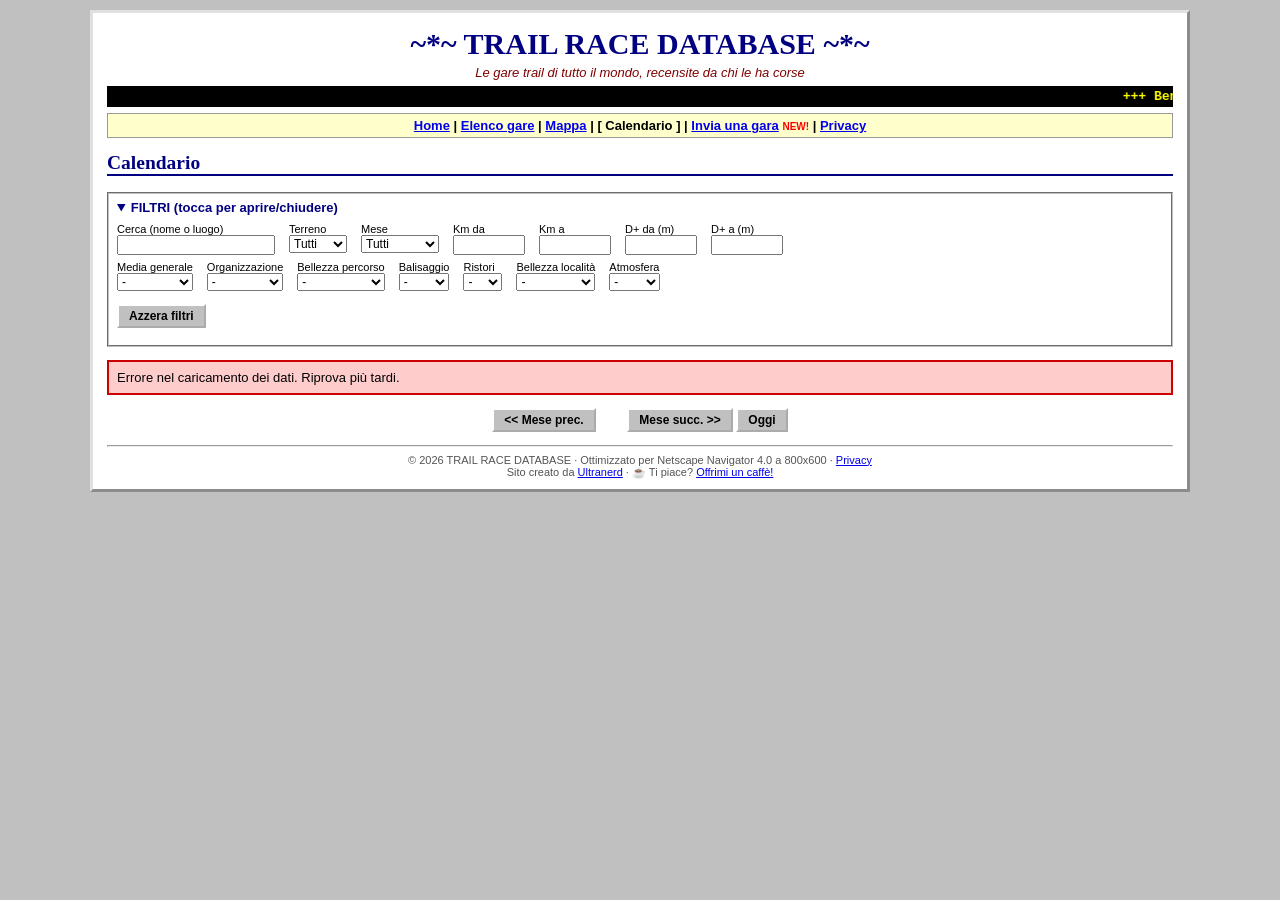
<file: calendario.html>
<!DOCTYPE html>
<html lang="it">
<head>
<meta charset="utf-8">
<meta name="viewport" content="width=device-width, initial-scale=1">
<title>Calendario gare</title>
<link rel="stylesheet" href="style.css">
</head>
<body><div class="cornice">
<div id="testa"></div>

<h2>Calendario</h2>
<div id="filtri"></div>
<p id="conta">Caricamento...</p>
<p style="text-align:center">
  <button id="prec">&lt;&lt; Mese prec.</button>
  <b id="titolo" style="font-size:18px;margin:0 14px"></b>
  <button id="succ">Mese succ. &gt;&gt;</button>
  <button id="oggi">Oggi</button>
</p>
<div id="griglia"></div>

<div id="piede"></div>
</div>
<script src="common.js"></script>
<script>
pagina("calendario.html");
let RIGHE = [], y = new Date().getFullYear(), m = new Date().getMonth();
function disegna() {
  const rows = filtra(RIGHE);
  const pref = `${y}-${String(m + 1).padStart(2, "0")}`;
  const delMese = rows.filter(r => r.data.startsWith(pref));
  const giorni = new Date(y, m + 1, 0).getDate();
  const primo = (new Date(y, m, 1).getDay() + 6) % 7;   // lunedì = 0
  let h = `<table class="cal"><tr>${["Lun","Mar","Mer","Gio","Ven","Sab","Dom"].map(d => `<th>${d}</th>`).join("")}</tr><tr>`;
  for (let i = 0; i < primo; i++) h += `<td class="vuoto"></td>`;
  for (let d = 1; d <= giorni; d++) {
    const iso = pref + "-" + String(d).padStart(2, "0");
    const g = delMese.filter(r => r.data === iso);
    h += `<td${g.length ? ' class="pieno"' : ""}><div class="g">${d}</div>${g.length ? '<span class="pallino">●</span>' : ""}` +
      g.map(r => `${linkGara(r)} <small>${r.km} km</small>`).join("<br>") + `</td>`;
    if ((primo + d) % 7 === 0 && d < giorni) h += "</tr><tr>";
  }
  const resto = (7 - (primo + giorni) % 7) % 7;
  for (let i = 0; i < resto; i++) h += `<td class="vuoto"></td>`;
  h += "</tr></table>";
  h += `<h4>Gare di ${MESI[m]} ${y}</h4>` + (delMese.length
    ? `<ul class="lista-mese">${delMese.map(r => `<li><b>${fmtData(r.data)}</b> - ${linkGara(r)} (${r.km} km${r.dplus == null ? "" : ", " + r.dplus + " m D+"})</li>`).join("")}</ul>`
    : "<p>Nessuna gara in questo mese.</p>");
  document.getElementById("griglia").innerHTML = h;
  document.getElementById("titolo").textContent = MESI[m] + " " + y;
  document.getElementById("conta").textContent = delMese.length + " gare in questo mese";
}
document.getElementById("prec").onclick = () => { m--; if (m < 0) { m = 11; y--; } disegna(); };
document.getElementById("succ").onclick = () => { m++; if (m > 11) { m = 0; y++; } disegna(); };
document.getElementById("oggi").onclick = () => { y = new Date().getFullYear(); m = new Date().getMonth(); disegna(); };
disegnaFiltri(disegna);
caricaDati().then(r => { RIGHE = r; disegna(); }).catch(errore);
</script>
</body>
</html>
</file>
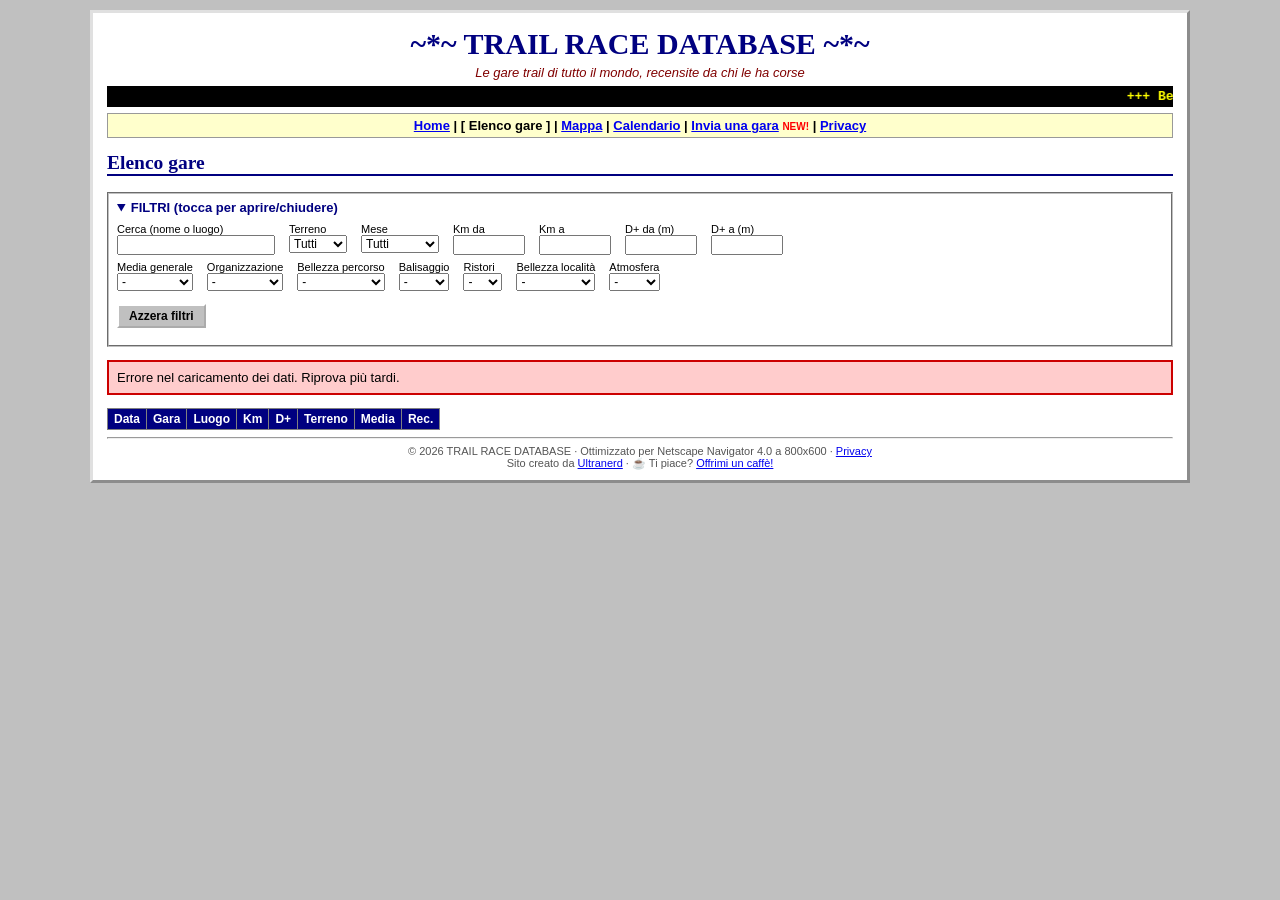
<file: elenco.html>
<!DOCTYPE html>
<html lang="it">
<head>
<meta charset="utf-8">
<meta name="viewport" content="width=device-width, initial-scale=1">
<title>Elenco gare</title>
<link rel="stylesheet" href="style.css">
</head>
<body><div class="cornice">
<div id="testa"></div>

<h2>Elenco gare</h2>
<div id="filtri"></div>
<p id="conta">Caricamento...</p>
<p class="solo-mobile">Ordina per:
<select id="ordina">
  <option value="data|-1">Data (più recenti)</option>
  <option value="data|1">Data (più vecchie)</option>
  <option value="gen|-1">Media più alta</option>
  <option value="km|-1">Km (più lunghe)</option>
  <option value="km|1">Km (più corte)</option>
  <option value="dplus|-1">D+ più alto</option>
  <option value="n|-1">Più recensite</option>
  <option value="nome|1">Nome A-Z</option>
</select></p>
<div class="scorri">
<table class="dati resp" id="tab">
<thead><tr>
  <th data-k="data">Data</th><th data-k="nome">Gara</th><th data-k="luogo">Luogo</th>
  <th data-k="km">Km</th><th data-k="dplus">D+</th><th data-k="terreno">Terreno</th>
  <th data-k="gen">Media</th><th data-k="n">Rec.</th>
</tr></thead>
<tbody></tbody>
</table>
</div>

<div id="piede"></div>
</div>
<script src="common.js"></script>
<script>
pagina("elenco.html");
let RIGHE = [], ord = { k: "data", dir: -1 };
function val(r, k) { return k === "gen" ? (r.medie.gen == null ? -1 : r.medie.gen) : r[k]; }
function disegna() {
  const rows = filtra(RIGHE).sort((a, b) => {
    const x = val(a, ord.k), y = val(b, ord.k);
    return (x > y ? 1 : x < y ? -1 : 0) * ord.dir;
  });
  document.getElementById("conta").textContent = rows.length + " gare trovate";
  document.querySelector("#tab tbody").innerHTML = rows.map(r => `<tr>
    <td data-label="Data">${fmtData(r.data)}</td><td data-label="Gara">${linkGara(r)}</td><td data-label="Luogo">${esc(r.luogo)}</td>
    <td data-label="Km" class="n">${r.km}</td><td data-label="D+" class="n">${r.dplus == null ? "-" : r.dplus}</td><td data-label="Terreno">${esc(r.terreno)}</td>
    <td data-label="Media">${stelle(r.medie.gen)}</td><td data-label="Recensioni" class="n">${r.n}</td></tr>`).join("")
    || `<tr><td colspan="8">Nessuna gara trovata.</td></tr>`;
  document.querySelectorAll("#tab th").forEach(th => th.classList.toggle("ord", th.dataset.k === ord.k));
}
document.querySelectorAll("#tab th").forEach(th => th.onclick = () => {
  ord = { k: th.dataset.k, dir: ord.k === th.dataset.k ? -ord.dir : 1 };
  disegna();
});
document.getElementById("ordina").onchange = e => {
  const [k, d] = e.target.value.split("|");
  ord = { k: k, dir: Number(d) };
  disegna();
};
disegnaFiltri(disegna);
caricaDati().then(r => { RIGHE = r; disegna(); }).catch(errore);
</script>
</body>
</html>
</file>
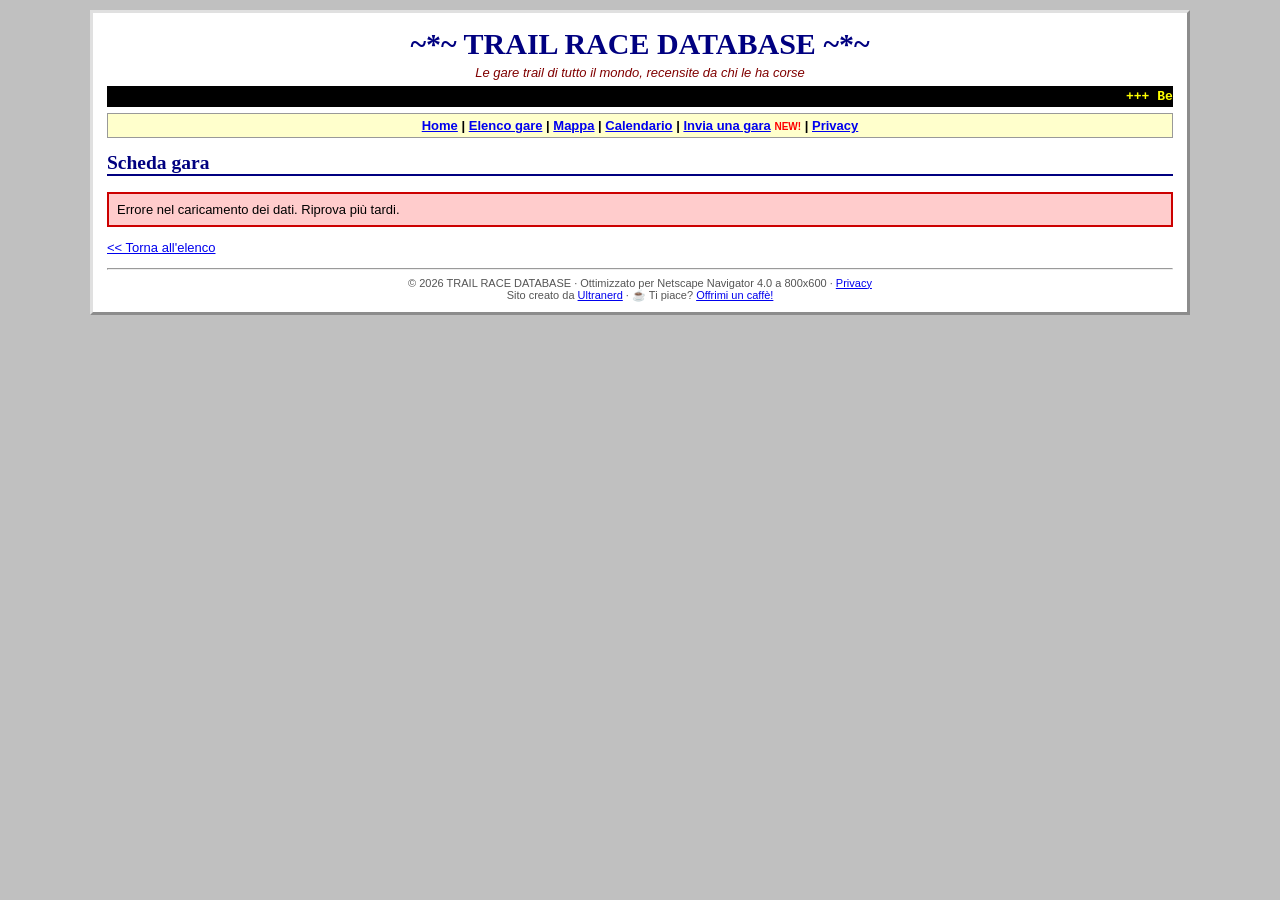
<file: gara.html>
<!DOCTYPE html>
<html lang="it">
<head>
<meta charset="utf-8">
<meta name="viewport" content="width=device-width, initial-scale=1">
<title>Scheda gara</title>
<link rel="stylesheet" href="style.css">
</head>
<body><div class="cornice">
<div id="testa"></div>

<h2 id="nome">Scheda gara</h2>
<p id="conta">Caricamento...</p>
<div id="scheda"></div>
<p><a href="elenco.html">&lt;&lt; Torna all'elenco</a></p>

<div id="piede"></div>
</div>
<script src="common.js"></script>
<script>
pagina("");
const id = new URLSearchParams(location.search).get("id");
caricaDati().then(tutte => {
  const rows = tutte.filter(r => r.id === id);
  if (!rows.length) { document.getElementById("conta").textContent = "Gara non trovata."; return; }
  titoloScheda(rows[0].nome);
  document.getElementById("nome").textContent = rows[0].nome;
  const sitoUff = ([...rows].reverse().find(r => r.sito) || {}).sito;
  if (sitoUff && /^https?:\/\//i.test(sitoUff)) document.getElementById("nome").insertAdjacentHTML("afterend",
    `<p>Sito ufficiale: <a href="${esc(sitoUff)}" target="_blank" rel="noopener">${esc(sitoUff)}</a></p>`);
  const tot = rows.reduce((s, r) => s + r.n, 0);
  document.getElementById("conta").innerHTML =
    `Media generale di tutte le edizioni: ${stelle(media(rows.map(r => r.medie.gen)))} · ${tot} recensioni` +
    `<br><br><a class="bottone" href="invia.html?id=${encodeURIComponent(id)}">✍️ RECENSISCI QUESTA GARA</a>`;
  const anni = [...new Set(rows.map(r => r.anno))].sort().reverse();
  document.getElementById("scheda").innerHTML = anni.map(a => {
    const ed = rows.filter(r => r.anno === a).sort((x, z) => z.km - x.km);
    return `<h3>Edizione ${a}</h3>
    <div class="scorri"><table class="dati resp">
      <thead><tr><th>Data</th><th>Luogo</th><th>Km</th><th>D+</th><th>Terreno</th>
      ${VOCI.map(v => `<th>${v[1]}</th>`).join("")}<th>Media</th><th>Rec.</th></tr></thead>
      <tbody>${ed.map(r => `<tr><td data-label="Data">${fmtData(r.data)}</td><td data-label="Luogo">${esc(r.luogo)}</td>
        <td data-label="Km" class="n">${r.km}</td><td data-label="D+" class="n">${r.dplus == null ? "-" : r.dplus}</td><td data-label="Terreno">${esc(r.terreno)}</td>
        ${VOCI.map(([k, t]) => `<td data-label="${t}">${stelle(r.medie[k])}</td>`).join("")}
        <td data-label="Media">${stelle(r.medie.gen)}</td><td data-label="Recensioni" class="n">${r.n}</td></tr>`).join("")}</tbody>
    </table></div>` +
    ed.map(r => `<h4>Recensioni ${r.km} km</h4>` + (r.recensioni.map(c => `<div class="rec">
      <small>Inviata il ${fmtData(c.inviata)} · ${VOCI.map(([k, t]) => `${t}: <b>${c[k]}</b>`).join(" · ")}</small>
      <p>${c.commento ? esc(c.commento).replace(/\n/g, "<br>") : "<i>Nessun commento</i>"}</p></div>`).join("")
      || `<p><i>Nessuna recensione ancora.</i> <a href="invia.html?id=${encodeURIComponent(id)}">Hai corso questa gara? Scrivi tu la prima!</a></p>`)).join("");
  }).join("");
}).catch(errore);
</script>
</body>
</html>
</file>
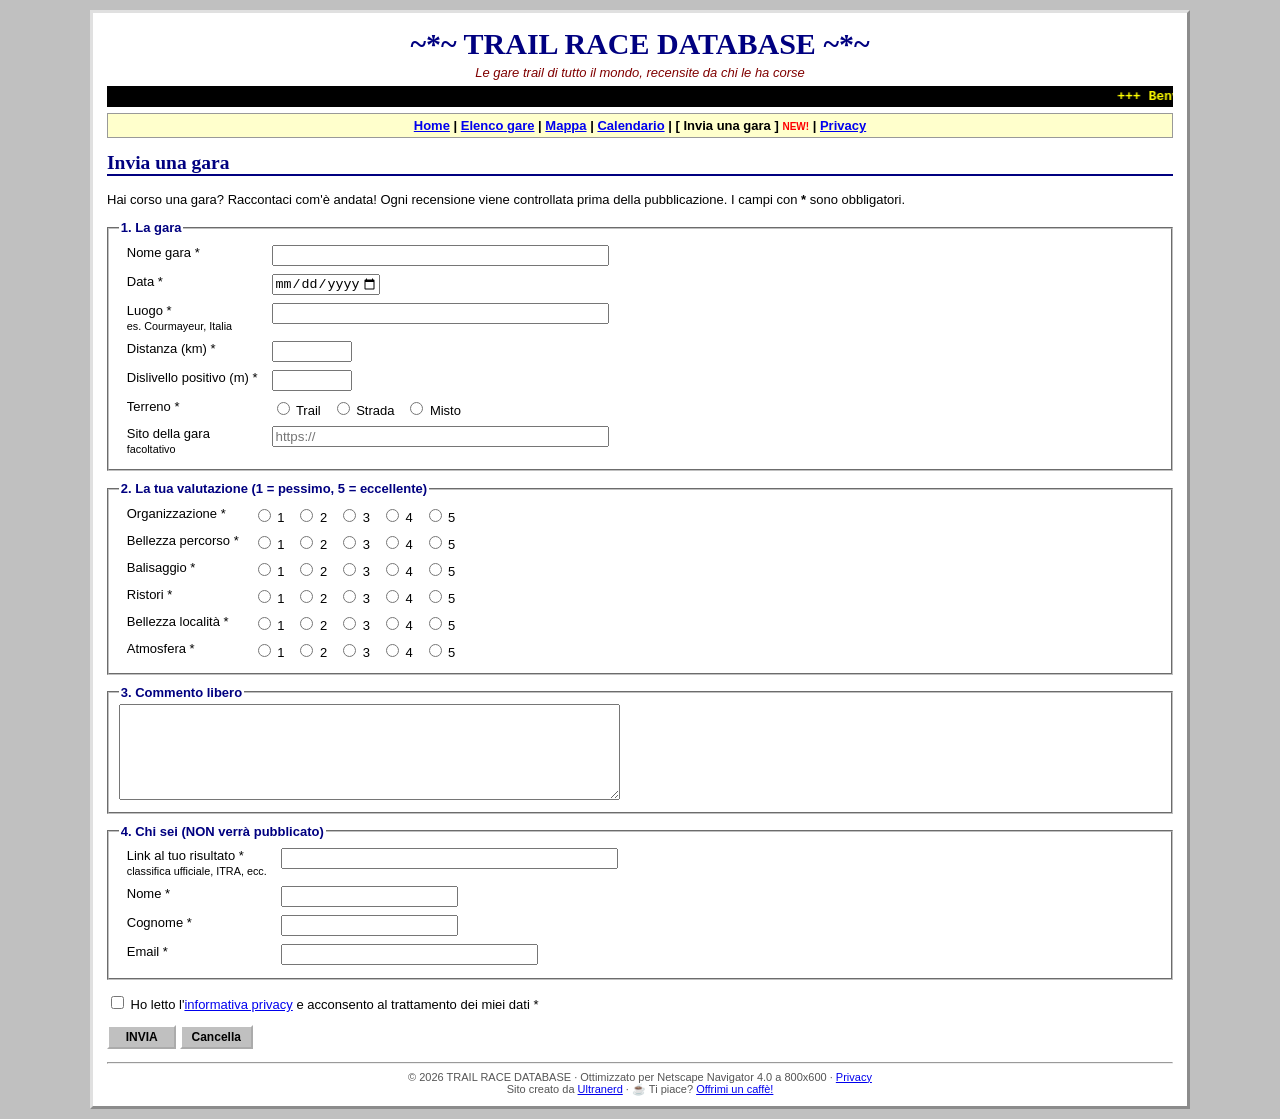
<file: invia.html>
<!DOCTYPE html>
<html lang="it">
<head>
<meta charset="utf-8">
<meta name="viewport" content="width=device-width, initial-scale=1">
<title>Invia una gara</title>
<link rel="stylesheet" href="style.css">
</head>
<body><div class="cornice">
<div id="testa"></div>

<h2>Invia una gara</h2>
<p>Hai corso una gara? Raccontaci com'è andata! Ogni recensione viene controllata prima della pubblicazione.
I campi con <b>*</b> sono obbligatori.</p>

<form id="f">
<div id="precompilato"></div>
<input type="hidden" name="idEvento" id="idEvento">
<fieldset><legend>1. La gara</legend>
<table class="modulo">
  <tr><td>Nome gara *</td><td><input name="gara" required maxlength="120" size="40"></td></tr>
  <tr><td>Data *</td><td><input type="date" name="data" id="data" required></td></tr>
  <tr><td>Luogo *<br><small>es. Courmayeur, Italia</small></td><td><input name="luogo" required maxlength="120" size="40"></td></tr>
  <tr><td>Distanza (km) *</td><td><input type="number" name="km" required min="1" max="1000" step="0.1" style="width:6em"></td></tr>
  <tr><td>Dislivello positivo (m) *</td><td><input type="number" name="dplus" required min="0" max="50000" step="1" style="width:6em"></td></tr>
  <tr><td>Terreno *</td><td id="terreni"></td></tr>
  <tr><td>Sito della gara<br><small>facoltativo</small></td><td><input type="url" name="sitoGara" maxlength="300" size="40" placeholder="https://"></td></tr>
</table>
</fieldset>

<fieldset><legend>2. La tua valutazione (1 = pessimo, 5 = eccellente)</legend>
<table class="modulo" id="voti"></table>
</fieldset>

<fieldset><legend>3. Commento libero</legend>
<textarea name="commento" rows="6" cols="60" maxlength="3000" style="max-width:100%"></textarea>
</fieldset>

<fieldset><legend>4. Chi sei (NON verrà pubblicato)</legend>
<table class="modulo">
  <tr><td>Link al tuo risultato *<br><small>classifica ufficiale, ITRA, ecc.</small></td><td><input type="url" name="link" required maxlength="500" size="40"></td></tr>
  <tr><td>Nome *</td><td><input name="nome" required maxlength="60"></td></tr>
  <tr><td>Cognome *</td><td><input name="cognome" required maxlength="60"></td></tr>
  <tr><td>Email *</td><td><input type="email" name="email" required maxlength="120" size="30"></td></tr>
</table>
</fieldset>

<p class="trappola"><label>Non compilare questo campo: <input name="sito" tabindex="-1" autocomplete="off"></label></p>
<p><label><input type="checkbox" name="consenso" required>
  Ho letto l'<a href="privacy.html" target="_blank">informativa privacy</a> e acconsento al trattamento dei miei dati *</label></p>
<p><input type="submit" value="  INVIA  "> <input type="reset" value="Cancella"></p>
</form>
<div id="esito"></div>

<div id="piede"></div>
</div>
<script src="common.js"></script>
<script>
pagina("invia.html");
document.getElementById("data").max = new Date().toISOString().slice(0, 10);
document.getElementById("terreni").innerHTML = TERRENI.map((t, i) =>
  `<label><input type="radio" name="terreno" value="${t}" ${i === 0 ? "required" : ""}> ${t}</label>`).join(" &nbsp; ");
document.getElementById("voti").innerHTML = VOCI.map(([k, t]) => `<tr><td>${t} *</td><td>` +
  [1,2,3,4,5].map(i => `<label><input type="radio" name="${k}" value="${i}" ${i === 1 ? "required" : ""}> ${i}</label>`).join(" &nbsp; ") +
  `</td></tr>`).join("");

const f = document.getElementById("f");

// Arrivando da una scheda gara (invia.html?id=...) compila i dati della gara
const idGara = new URLSearchParams(location.search).get("id");
if (idGara) caricaDati().then(tutte => {
  const g = tutte.filter(r => r.id === idGara).pop();   // edizione più recente
  if (!g) return;
  f.idEvento.value = g.id;
  f.gara.value = g.nome;
  f.luogo.value = g.luogo;
  f.km.value = g.km;
  if (g.dplus != null) f.dplus.value = g.dplus;
  const t = f.querySelector(`input[name=terreno][value="${g.terreno}"]`);
  if (t) t.checked = true;
  if (g.sito) f.sitoGara.value = g.sito;
  document.getElementById("precompilato").innerHTML = `<p class="ok">Stai recensendo <b>${esc(g.nome)}</b>.
    Abbiamo compilato i dati della gara: controllali e inserisci la <b>data dell'edizione che hai corso</b>.</p>`;
  f.data.focus();
}).catch(() => {});

const esito = (html, cls) => document.getElementById("esito").innerHTML = `<span class="${cls || ""}">${html}</span>`;
f.onsubmit = async e => {
  e.preventDefault();
  const fd = new FormData(f);
  const d = Object.fromEntries(fd);
  d.consenso = fd.get("consenso") === "on";
  d.km = Number(d.km); d.dplus = Number(d.dplus);
  VOCI.forEach(([k]) => d[k] = Number(d[k]));
  const btn = f.querySelector("[type=submit]");
  btn.disabled = true;
  esito("Invio in corso...");
  if (!CONFIG.API_URL) {
    esito("MODALITÀ DEMO: il modulo funziona, ma non è ancora collegato al foglio Google.", "ko");
    btn.disabled = false; return;
  }
  try {
    const r = await fetch(CONFIG.API_URL, { method: "POST", body: JSON.stringify(d) });
    const j = await r.json();
    if (j.ok) {
      f.reset(); f.style.display = "none";
      esito("<b>Grazie!</b> Abbiamo ricevuto la tua recensione. Ti abbiamo mandato una mail di conferma: la pubblicheremo appena verificata.", "ok");
    } else esito("Errore: " + esc(j.errore), "ko");
  } catch (x) {
    esito("Errore di connessione, riprova.", "ko");
  }
  btn.disabled = false;
};
</script>
</body>
</html>
</file>
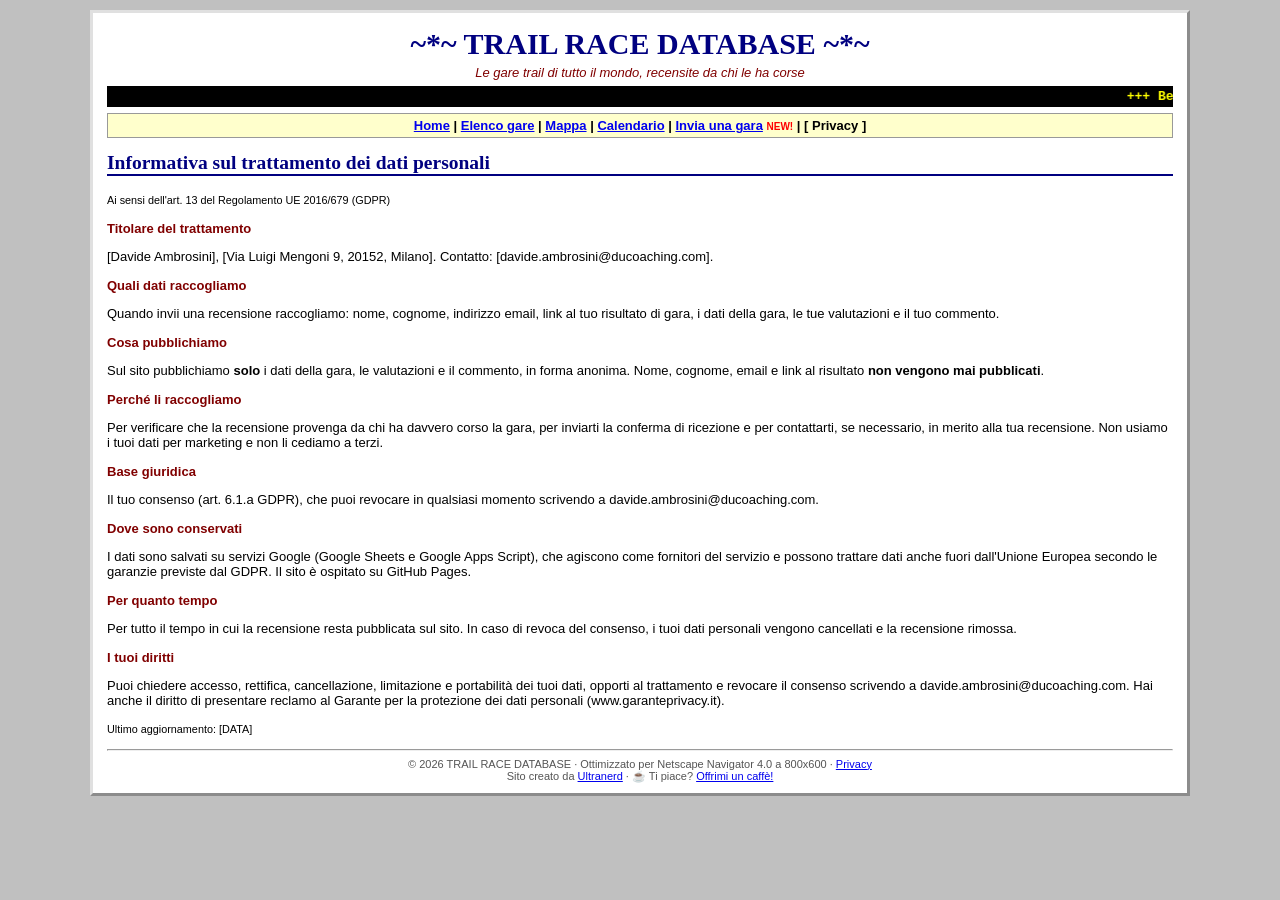
<file: privacy.html>
<!DOCTYPE html>
<html lang="it">
<head>
<meta charset="utf-8">
<meta name="viewport" content="width=device-width, initial-scale=1">
<title>Informativa privacy</title>
<link rel="stylesheet" href="style.css">
</head>
<body><div class="cornice">
<div id="testa"></div>

<h2>Informativa sul trattamento dei dati personali</h2>
<p><small>Ai sensi dell'art. 13 del Regolamento UE 2016/679 (GDPR)</small></p>

<h4>Titolare del trattamento</h4>
<p>[Davide Ambrosini], [Via Luigi Mengoni 9, 20152, Milano]. Contatto: [davide.ambrosini@ducoaching.com].</p>

<h4>Quali dati raccogliamo</h4>
<p>Quando invii una recensione raccogliamo: nome, cognome, indirizzo email, link al tuo risultato di gara,
i dati della gara, le tue valutazioni e il tuo commento.</p>

<h4>Cosa pubblichiamo</h4>
<p>Sul sito pubblichiamo <b>solo</b> i dati della gara, le valutazioni e il commento, in forma anonima.
Nome, cognome, email e link al risultato <b>non vengono mai pubblicati</b>.</p>

<h4>Perché li raccogliamo</h4>
<p>Per verificare che la recensione provenga da chi ha davvero corso la gara, per inviarti la conferma di ricezione
e per contattarti, se necessario, in merito alla tua recensione. Non usiamo i tuoi dati per marketing
e non li cediamo a terzi.</p>

<h4>Base giuridica</h4>
<p>Il tuo consenso (art. 6.1.a GDPR), che puoi revocare in qualsiasi momento scrivendo a davide.ambrosini@ducoaching.com.</p>

<h4>Dove sono conservati</h4>
<p>I dati sono salvati su servizi Google (Google Sheets e Google Apps Script), che agiscono come fornitori
del servizio e possono trattare dati anche fuori dall'Unione Europea secondo le garanzie previste dal GDPR.
Il sito è ospitato su GitHub Pages.</p>

<h4>Per quanto tempo</h4>
<p>Per tutto il tempo in cui la recensione resta pubblicata sul sito. In caso di revoca
del consenso, i tuoi dati personali vengono cancellati e la recensione rimossa.</p>

<h4>I tuoi diritti</h4>
<p>Puoi chiedere accesso, rettifica, cancellazione, limitazione e portabilità dei tuoi dati, opporti al trattamento
e revocare il consenso scrivendo a davide.ambrosini@ducoaching.com. Hai anche il diritto di presentare reclamo al
Garante per la protezione dei dati personali (www.garanteprivacy.it).</p>

<p><small>Ultimo aggiornamento: [DATA]</small></p>

<div id="piede"></div>
</div>
<script src="common.js"></script>
<script>pagina("privacy.html");</script>
</body>
</html>
</file>
<file: style.css>
*{box-sizing:border-box}
body{background:#c0c0c0;margin:0;padding:10px;font:13px Verdana,Arial,Helvetica,sans-serif;color:#000}
.cornice{background:#fff;max-width:1100px;margin:0 auto;padding:10px 14px;border:3px outset #e0e0e0}
h1{font-family:"Times New Roman",Times,serif;color:#000080;font-size:30px;margin:4px 0;text-align:center}
h1 a,h1 a:visited{color:#000080;text-decoration:none}
h1 a:hover{color:#ff0000}
.sottotitolo{text-align:center;font-style:italic;color:#800000}
h2{font-family:"Times New Roman",Times,serif;color:#000080;border-bottom:2px solid #000080;margin-top:14px}
h3{background:#000080;color:#fff;padding:2px 6px;font-size:15px}
h4{color:#800000;margin:14px 0 4px}
a{color:#0000ee}a:visited{color:#551a8b}a:hover{color:#ff0000}
marquee{display:block;background:#000;color:#ffff00;font:bold 13px "Courier New",monospace;padding:3px 0;margin:6px 0}
.nav{text-align:center;font-weight:bold;padding:4px;background:#ffffcc;border:1px solid #999}
.lampeggia{animation:lamp 1s steps(1) infinite;color:#ff0000;font-size:10px}
@keyframes lamp{50%{visibility:hidden}}
.solo-mobile{display:none}

/* tabelle dati */
table.dati{border-collapse:collapse;font-size:12px}
table.dati th{background:#000080;color:#fff;padding:3px 6px;border:1px solid #808080;white-space:nowrap}
table.dati th[data-k]{cursor:pointer}
table.dati th.ord{background:#800000}
table.dati td{border:1px solid #808080;padding:2px 6px}
table.dati tr:nth-child(even) td{background:#eeeeee}
td.n{text-align:right}
.stelle{color:#cc9900}.vuote{color:#bbbbbb}
.scorri{overflow-x:auto}

/* filtri */
.filtri details{border:2px groove #c0c0c0;padding:4px 8px;margin:10px 0}
.filtri summary{font-weight:bold;color:#000080;cursor:pointer;padding:2px 0}
.filtri .riga{display:flex;flex-wrap:wrap;gap:6px 14px;margin:6px 0}
.filtri .campo{display:flex;flex-direction:column;font-size:11px}
.filtri input,.filtri select{font-size:12px}
.filtri input[type=number]{width:6em}

/* moduli */
fieldset{border:2px groove #c0c0c0;margin:10px 0}
legend{font-weight:bold;color:#000080}
table.modulo td{padding:3px 6px;vertical-align:top}
textarea{max-width:100%}

/* calendario */
.cal{border-collapse:collapse;width:100%;table-layout:fixed}
.cal th{background:#000080;color:#fff;border:1px solid #808080}
.cal td{border:1px solid #808080;vertical-align:top;height:70px;padding:2px;font-size:11px;overflow:hidden;word-wrap:break-word}
.cal td.vuoto{background:#e0e0e0}
.cal td.pieno{background:#ffffcc}
.cal .g{font-weight:bold;color:#800000}
.cal .pallino{display:none;color:#800000;font-size:16px;line-height:1}
.lista-mese li{margin:4px 0}

/* varie */
.rec{border:1px dashed #808080;padding:6px;margin:6px 0;background:#fafafa}
.trappola{position:absolute;left:-5000px}
.ok{display:block;background:#ccffcc;border:2px solid #008000;padding:8px}
.ko{display:block;background:#ffcccc;border:2px solid #cc0000;padding:8px}
.piede{text-align:center;font-size:11px;color:#555}
input[type=submit],input[type=reset],button{font:bold 12px Verdana,Arial,sans-serif;background:#c0c0c0;border:2px outset #ffffff;padding:3px 10px;cursor:pointer}
input[type=submit]:active,input[type=reset]:active,button:active{border-style:inset}
a.bottone,a.bottone:visited{display:inline-block;font:bold 13px Verdana,Arial,sans-serif;color:#000080;text-decoration:none;background:#c0c0c0;border:2px outset #ffffff;padding:6px 14px}
a.bottone:hover{color:#ff0000}
a.bottone:active{border-style:inset}

/* ===== SMARTPHONE ===== */
@media (max-width:700px){
  body{padding:0}
  .cornice{border:none;padding:6px 8px}
  h1{font-size:20px}
  .sottotitolo{font-size:12px}
  marquee{font-size:12px}
  .nav{line-height:1.9}
  .nav a,.nav b{display:inline-block;padding:2px 4px}
  .solo-mobile{display:block}
  input,select,textarea{font-size:16px!important}
  input[type=submit],input[type=reset],button{padding:8px 12px;font-size:14px}

  /* filtri */
  .filtri .campo{flex:1 1 45%}
  .filtri .campo input,.filtri .campo select{width:100%}

  /* tabelle -> schede */
  table.resp,table.resp tbody{display:block;width:100%}
  table.resp thead{display:none}
  table.resp tr{display:flex;flex-direction:column;border:2px outset #e0e0e0;margin:0 0 8px;background:#fff}
  table.resp tr:nth-child(even) td{background:transparent}
  table.resp td{display:block;border:none;border-bottom:1px dotted #aaa;padding:4px 6px;text-align:right}
  table.resp td::before{content:attr(data-label);float:left;font-weight:bold;color:#000080;padding-right:10px}
  table.resp td[data-label=Gara]{order:-1;background:#000080!important;font-weight:bold;font-size:14px;text-align:left}
  table.resp td[data-label=Gara]::before{display:none}
  table.resp td[data-label=Gara] a{color:#ffff00}

  /* modulo: etichette sopra i campi */
  table.modulo,table.modulo tbody,table.modulo tr,table.modulo td{display:block;width:100%}
  table.modulo td{padding:2px 0}
  table.modulo td:first-child{font-weight:bold;margin-top:8px}
  table.modulo input:not([type=radio]):not([type=checkbox]),textarea{width:100%}
  table.modulo label{display:inline-block;padding:6px 10px 6px 0}

  /* mappa */
  #mappa{height:60vh!important}

  /* calendario: pallino nelle celle, elenco sotto */
  .cal th{font-size:11px}
  .cal td{height:42px;font-size:10px;text-align:center}
  .cal td a,.cal td small,.cal td br{display:none}
  .cal .pallino{display:block}
}
</file>
